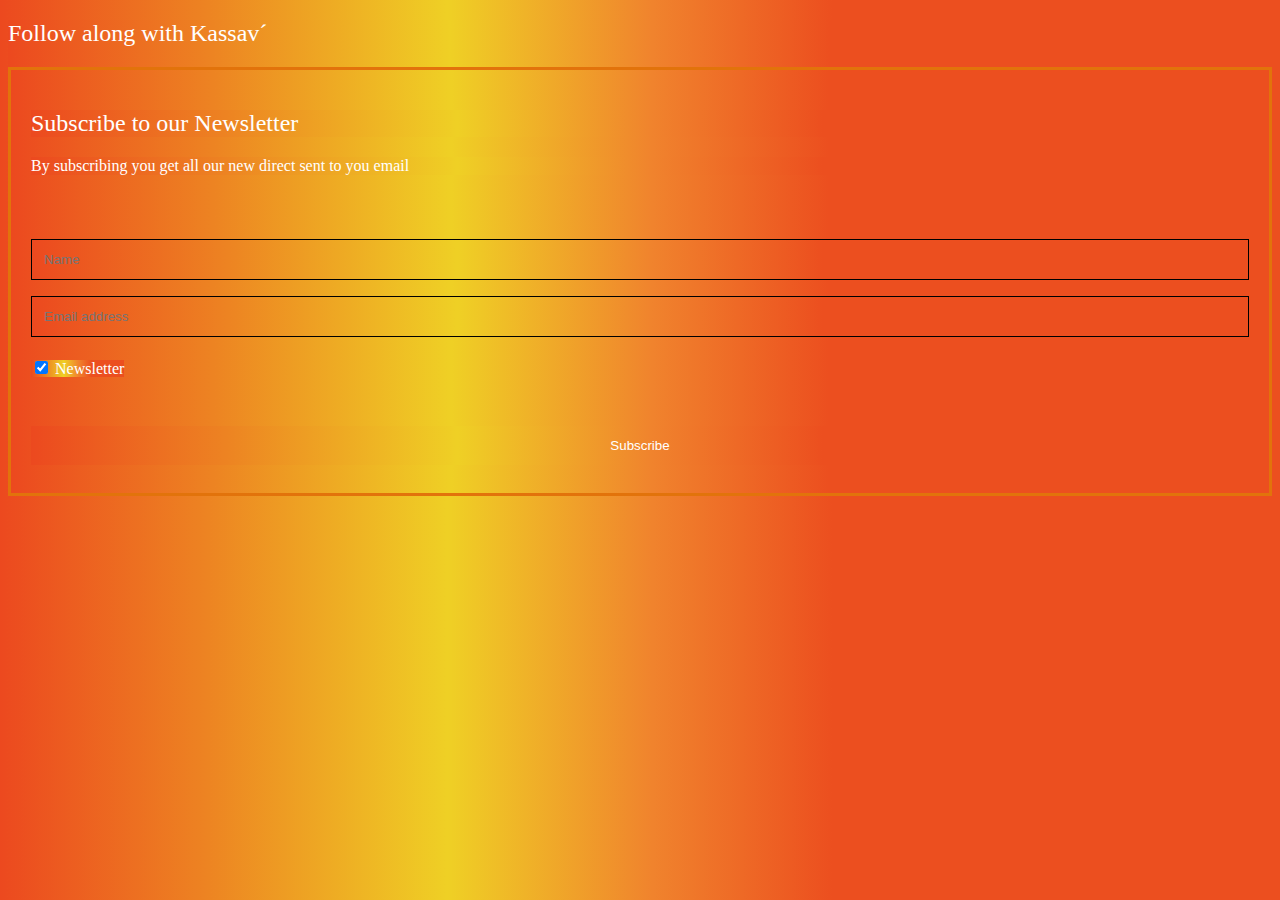
<file: subscribe.html>
<!DOCTYPE html>
<html lang="en">
  <head>
    <meta charset="UTF-8" />
    <meta http-equiv="X-UA-Compatible" content="IE=edge" />
    <meta name="viewport" content="width=device-width, initial-scale=1.0" />
    <title>Subscribe to Kassav´</title>

    <link rel="stylesheet" href="subscribe.css" />

<style>
body {font-family: Impact;background-color: rgb(236, 73, 31);
    background: linear-gradient(
      90deg,
      rgba(236, 73, 31, 1) 0%,
      rgba(237, 131, 34, 1) 16%,
      rgba(239, 208, 37, 1) 35%,
      rgba(240, 131, 45, 1) 51%,
      rgba(236, 79, 31, 1) 65%
    );}

form {
  border: 3px solid #E2730B;
  font-family: Impact;
}

.container {
  padding: 20px;
  background-color: #E2730B;
}

input[type=text], input[type=submit] {
  width: 100%;
  padding: 12px;
  margin: 8px 0;
  display: inline-block;
  border: 1px solid black;
  box-sizing: border-box;
}

input[type=checkbox] {
  margin-top: 16px;
  
}

input[type=submit] {
  background-color: white;
  color:  white;
  border: none;
  direction: none;
}

input[type=submit]:hover {
  opacity: 0.8;
}
</style>
<body>

<h2 class="h2__kassav">Follow along with Kassav´</h2>

<form action="/action_page.php">
  <div class="container">
    <h2 class="h2__subscribe">Subscribe to our Newsletter</h2>
    <p class="p__email">By subscribing you get all our new direct sent to you email </p>
  </div>

  <div class="container" style="background-color:#EC4920">
    <input type="text" placeholder="Name" name="name" required>
    <input type="text" placeholder="Email address" name="mail" required>
    <label class="newsletter">
      <input type="checkbox" checked="checked" name="subscribe"> Newsletter
    </label>
  </div>

  <div class="container">
    <input type="submit" value="Subscribe">
  </div>
</form>

</body>
</html>
</file>
<file: subscribe.css>
* {
    background: rgb(236, 73, 31);
    background: linear-gradient(
      90deg,
      rgba(236, 73, 31, 1) 0%,
      rgba(237, 131, 34, 1) 16%,
      rgba(239, 208, 37, 1) 35%,
      rgba(240, 131, 45, 1) 51%,
      rgba(236, 79, 31, 1) 65%
    );
    
  }
  
.h2__kassav {
  font-family: Impact;
  color: white;
  font-weight: normal;
}

.h2__subscribe {
  font-family: Impact;
  color: white;
  font-weight: normal;
}

.p__email{
  font-family: Impact;
  color: white
  
}

.newsletter {
  color: white;
}
</file>
